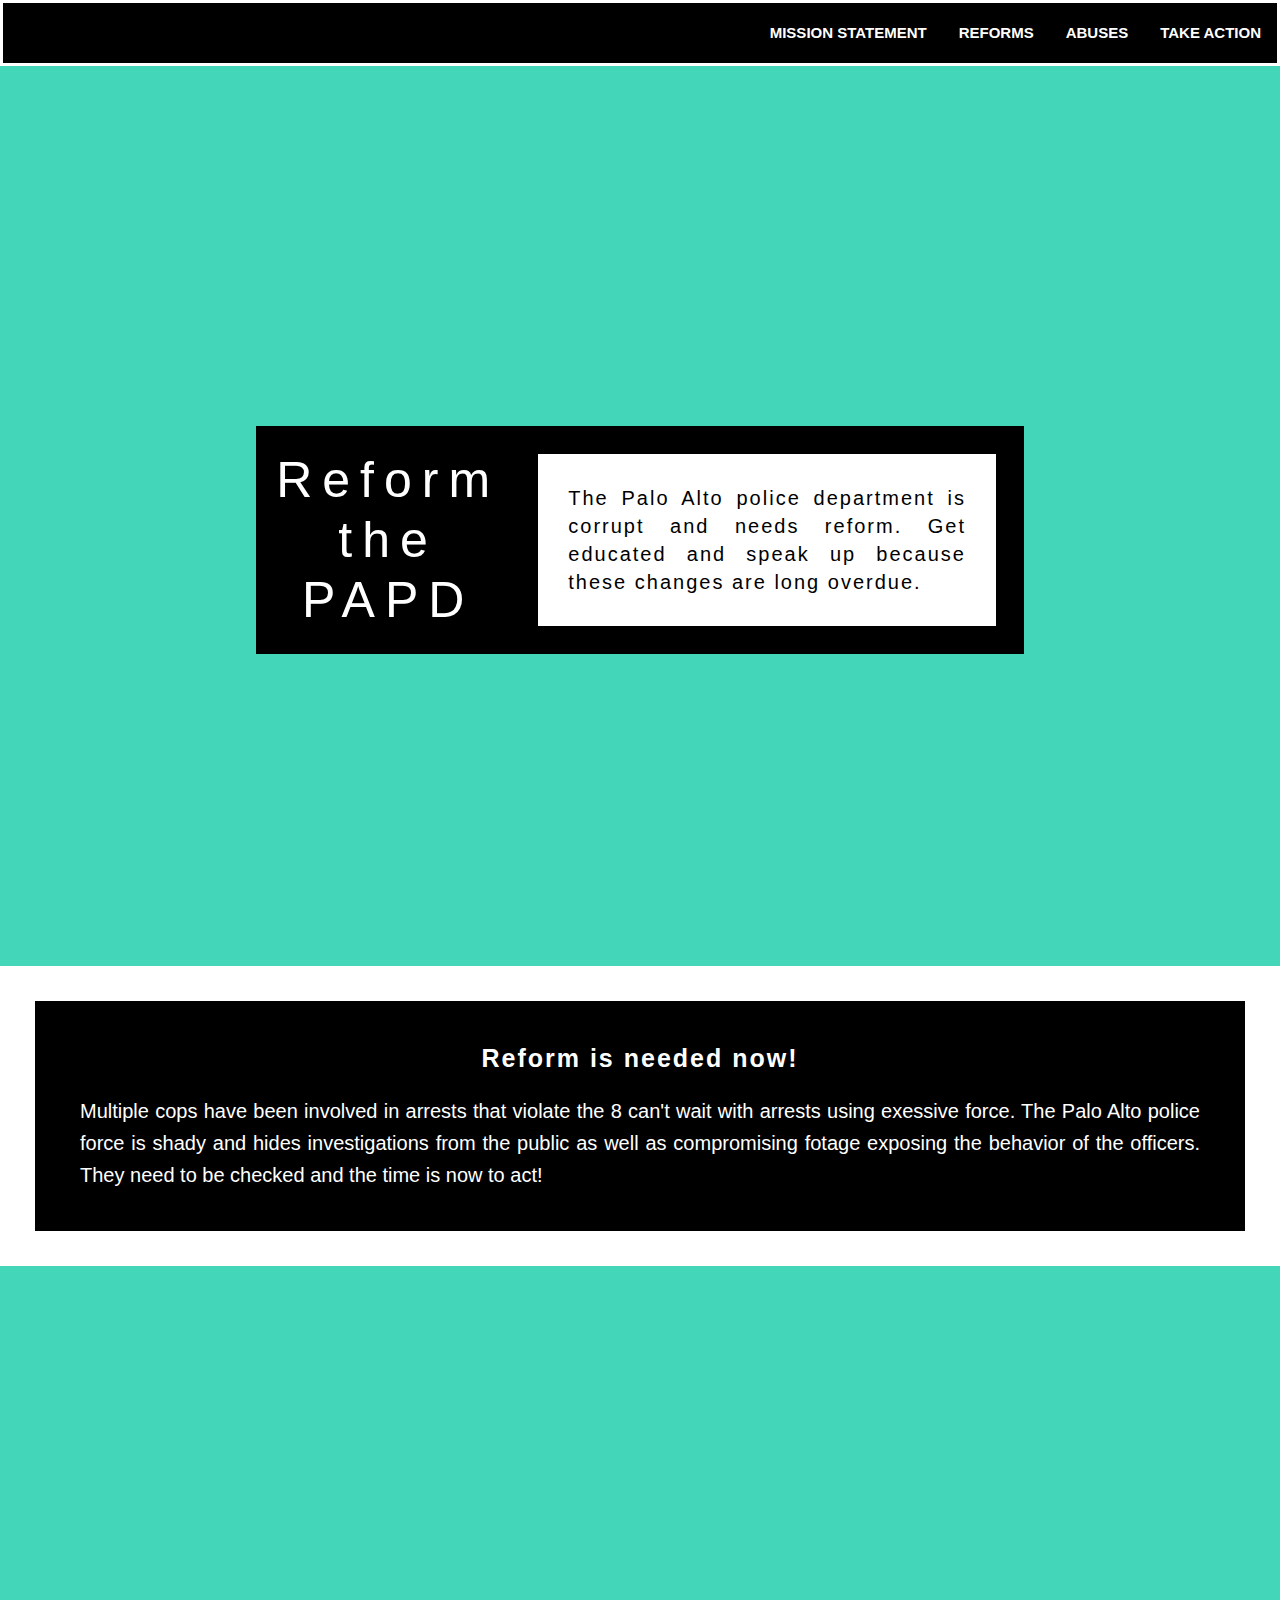
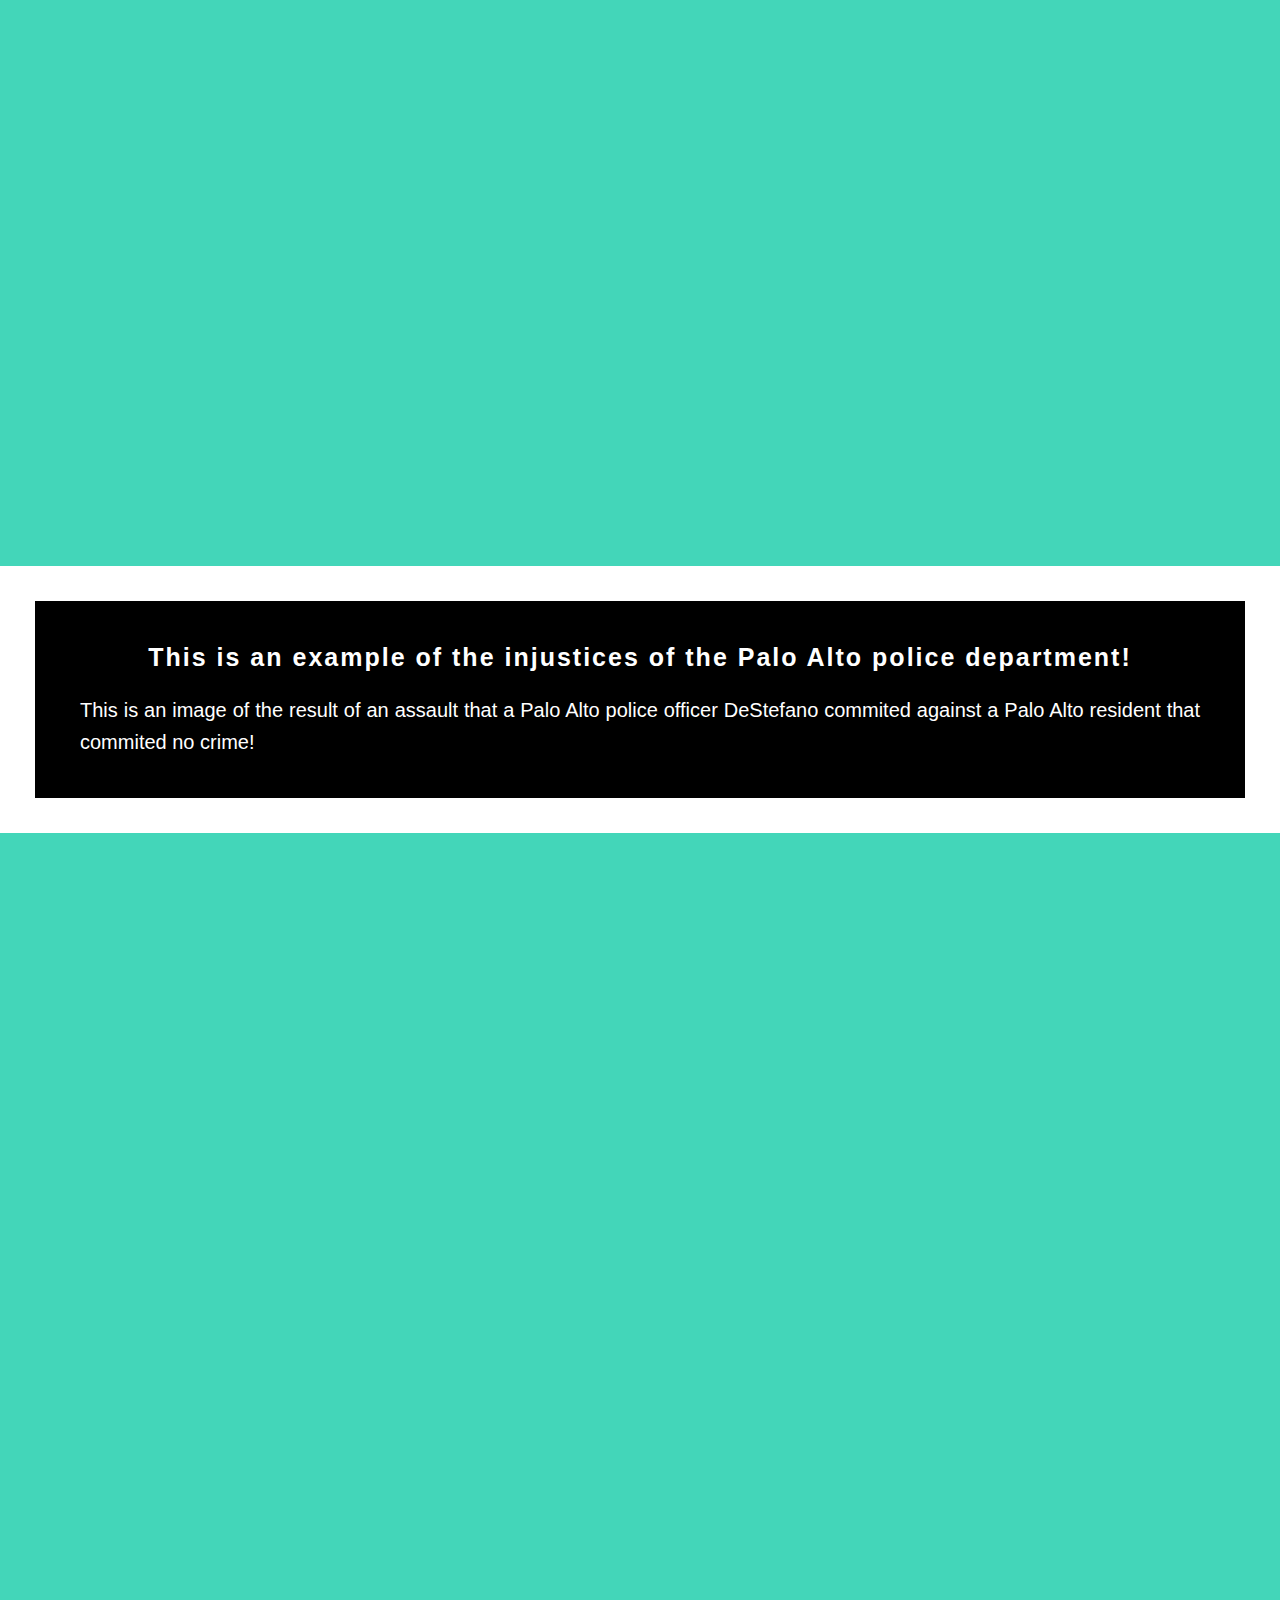
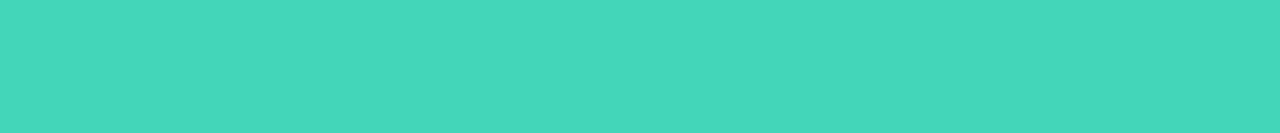
<file: index.html>
<!DOCTYPE html>
<html lang="en">
  <head>
    <!-- TODO: Update the heading with the name of your website -->
    <title>Reform the PAPD</title>

    <meta charset="utf-8" />
    <meta http-equiv="X-UA-Compatible" content="IE=edge" />
    <meta name="viewport" content="width=device-width, initial-scale=1" />

    <!-- import the webpage's stylesheets -->
    <link rel="stylesheet" href="/style.css" />
    <link rel="stylesheet" href="/take-action.css" />

    <!-- import the webpage's javascript file -->
    <script src="/script.js" defer></script>

    <!-- TODO: Add any links to Google font families here -->
  </head>
  <body>
    <nav>
      <ul class="nav-bar">
        <li class="nav"><a href="take-action.html">Take Action</a></li>
        <li class="nav"><a href="abuses.html">Abuses</a></li>
        <li class="nav"><a href="reforms.html">Reforms</a></li>
        <li class="nav"><a href="index.html">Mission Statement</a></li>
      </ul>
    </nav>

    <!------------------------------->
    <!---------TOP SECTION----------->
    <!------------------------------->
    <!--Top section with title and description-->
    <div class="main-message">
      <div class="flex-container">
        <div class="heading-home">
          <!-- TODO: Update the heading with the title of your website -->
          Reform the PAPD 
        </div>

        <div class="intro-text">
          <!-- TODO: Update the placeholder introduction text with your own intro text -->
The Palo Alto police department is corrupt and needs reform. Get educated and speak up because these changes are long overdue. 
           
        </div>
      </div>
    </div>

    <!------------------------------->
    <!----------SECTION 1------------>
    <!------------------------------->
    <!--Text section-->
    <div class="text-section">
      <h2>
        <!-- TODO: Update the heading with your own -->

        Reform is needed now!
      </h2>

      <p>
        <!-- TODO: Update the text with your own -->

        Multiple cops have been involved in arrests that violate the 8 can't wait with arrests using exessive force. The Palo Alto police force is shady and hides investigations from the public as well as compromising fotage exposing the behavior of the officers. They need to be checked and the time is now to act!
      </p>
      
    </div>

    <!--Image 1-->
    <div class="image-one"></div>

    <!------------------------------->
    <!----------SECTION 2------------>
    <!------------------------------->
    <!-- TODO: Copy and paste the HTML from Section 1 and update the text and image class -->
<div class="text-section">
  <h2>
    This is an example of the injustices of the Palo Alto police department!
  </h2>
  <p>
    This is an image of the result of an assault that a Palo Alto police officer DeStefano commited against a Palo Alto resident that commited no crime!
  </p>
    </div>
    <div class="image-two"></div>
    <!-- To create pop up window when click on black lives matter -->
   
    <!------------------------------->
    <!----------SECTION 3------------>
    <!------------------------------->
    <!-- TODO: Copy and paste the HTML from Section 1 and update the text and image class -->

    <!------------------------------->
    <!--Copy and paste if you have more than three sections-->
    <!----------SECTION X------------>
    <!------------------------------->
    <!-- TODO: Copy and paste the HTML from Section 1 and update the text and image class -->

    <!------------------------------->
    <!---------ABOUT SECTION--------->
    <!------------------------------->
    <!--Text section only-->
  </body>
</html>
</file>
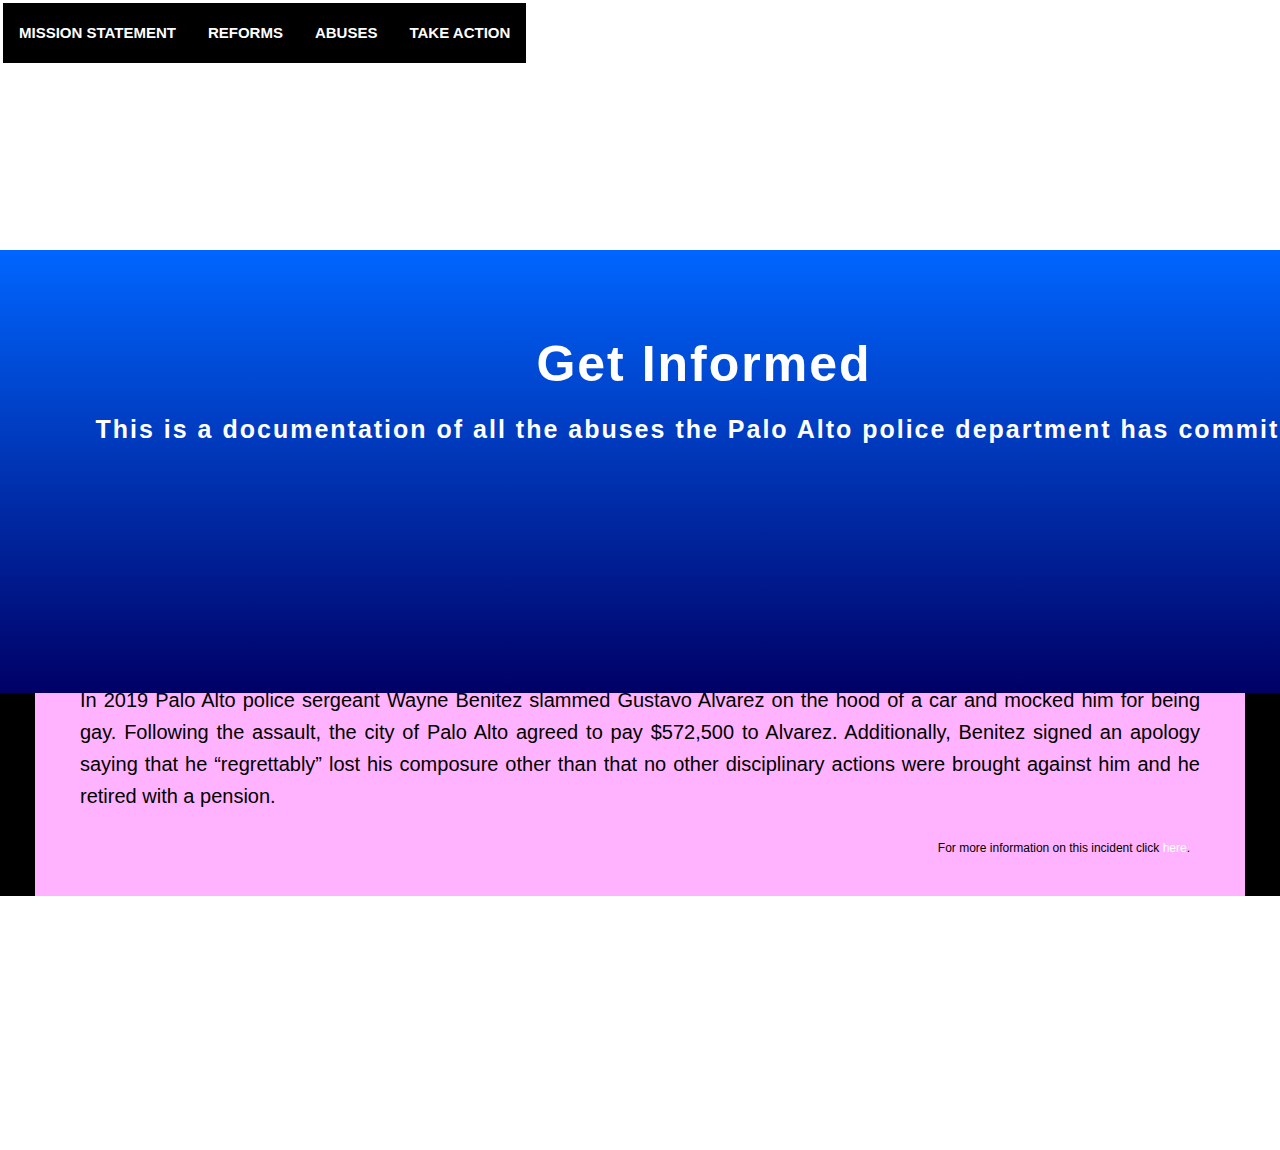
<file: abuses.html>
<!DOCTYPE html>
<html lang="en">
  <head>
    <!-- TODO: Update the heading with the name of your website -->
    <title>My Cause</title>
    <meta charset="utf-8" />
    <meta http-equiv="X-UA-Compatible" content="IE=edge" />
    <meta name="viewport" content="width=device-width, initial-scale=1" />

    <!-- import the webpage's stylesheets -->
    <link rel="stylesheet" href="/style.css" />
    <link rel="stylesheet" href="/abuses.css" />

    <!-- import the webpage's javascript file -->
    <script src="/script.js" defer></script>
    
    <!-- TODO: Add any links to Google font families here -->
    
    
    
    
    
  </head>

  <body>
    <div class="background-abuses">
    <nav>
      <ul class="nav-bar">
         <li class="nav"><a href="take-action.html">Take Action</a></li>
        <li class="nav"><a href="abuses.html">Abuses</a></li>
        <li class="nav"><a href="reforms.html">Reforms</a></li>
        <li class="nav"><a href="index.html">Mission Statement</a></li>
      </ul>
    </nav>

   <div class="page-header-abuses">
      <h1>Get Informed</h1>
     <h2>
       This is a documentation of all the abuses the Palo Alto police department has commited
     </h2>
    </div>
      
<div class="sub-header">
  <p>
    This is a complete documentation of all the abuse that the PAPD has commited
  </p>
    </div>
  
  <div class="first-text">
  <p>
    In 2019 Palo Alto police sergeant Wayne Benitez slammed  Gustavo Alvarez on the hood of a car and mocked him for being gay. Following the assault, the city of Palo Alto agreed to pay $572,500 to Alvarez. Additionally, Benitez signed an apology saying that he “regrettably” lost his composure other than that no other disciplinary actions were brought against him and he retired with a pension.  
    </p>
    <p class="first-link">
        For more information on this incident click <a href="https://padailypost.com/2019/11/25/former-police-sergeant-must-apologize-to-beating-victim/">here</a>.
      </p>
    </div>
    <!------------------------------->
    <!--------FLEX CONTAINER--------->
    <!------------------------------->
    <!-- TODO: Create a flex container with the class "flex-container-action" to hold the description of your action and your check list -->
    <!-- TODO: Inside the flex containter, add a flex item with the class "action-info-container" to hold your description-->
    <!-- TODO: Inside the flex containter, add a flex item with class "action-list-container" and the id "checklist" to hold your checklist -->
    
    
    
    
   </div>
  </body>
</html>
</file>
<file: style.css>
/* 

This CSS file is contains the CSS rule sets for 
    - index.html
    - any universal elements that all pages use

The CSS for the take-action.html is in take-action.css

*/

/************************************************/
/************* UNIVERSAL ELEMENTS ***************/
/************************************************/

/* TODO: Customize your font properties and background color for all elements inside the <body> and <html> tags */
body,
html {
  height: 100%;
  font-size: 20px; /* Change the font size*/
  font-family: "Cornerstone", sans-serif; /* Change the font */
  line-height: 32px; /* Change the line height size*/
  margin: 0em;
  color: white; /* Change the font color*/
  background-color: white; /* Change the background color */
  box-sizing: border-box;
}

h1 {
  letter-spacing: 2px;
  font-size: 50px;
  /*TODO: Change the font-family property to your linked font*/
  font-family: "Cornerstone", sans-serif;
  color: white;
  text-align: center;
}

/*TODO: Change the font-family property to your linked font*/
h2 {
  letter-spacing: 2px;
  font-size: 25px;
  font-family: "Cornerstone", sans-serif;
  color: white;
  text-align: center;
  line-height: 32px;
}

/*TODO: Change the color of a link when a person hovers over it*/
p a {
  color: white;
  text-decoration: none;
}

/************************************************/
/*************** CSS FOR NAV BAR ****************/
/************************************************/

/* All of these TODOs are optional. You should change the styling based on your mockup */

/* TODO (optional): Change the background color and/or border style */

ul.nav-bar {
  /* Styling for the <ul class="nav-bar"> element */
  list-style-type: none;
  margin: 0;
  padding: 0;
  overflow: hidden;
  background-color: black;
  border-style: solid;
  border-color: white;
}

/* TODO (optional): Change the font size*/

li.nav {
  /* Styling for the <li class="nav"> element */
  float: right;
  font-size: 15px;
}

/* TODO (optional): Change the font color, decoration, and/or case */

li.nav a {
  /* Styling for the <a> elements in <li class="nav"> */
  display: block;
  color: white;
  text-align: center;
  padding: 14px 16px;
  text-decoration: none;
  text-transform: uppercase;
  font-weight: bold;
}

/* TODO (optional): Change the background color and/or font color when the mouse hovers over an item */

li.nav a:hover {
  /* Styling for the <a> elements when the mouse is hovering in <li class="nav"> */
  background-color: white;
  color: black;
}

/************************************************/
/*********** CSS FOR FLEXBOX HEADING ************/
/************************************************/

/* TODO: Review the CSS properties to the flexbox container for title and intro text */
.flex-container {
  display: flex; /* Set the flexbox display */
  flex-direction: row; /* Configure the flex items to row */
  flex-wrap: nowrap; /* Don’t wrap the flex items */
  justify-content: center; /* Justify the flex items to the center */
  align-items: center; /* Align the flex items to the center */

  /* Design properties */
  background-color: black;
  padding: 5px;

  /* Positioning properties */
  position: absolute;
  left: 20%;
  right: 20%;
  top: 40%; /* Change this value to move the box up or down */

  /*Debugging Tip: Uncomment the line below to see the outline of the container*/
  /*border-style: dotted;*/
}

/* TODO: Review the CSS properties to the flex item for the heading (the left box) */
.heading-home {
  padding: 2%;
  color: white;
  font-size: 50px;
  letter-spacing: 10px;
  line-height: 60px;
  text-align: center;

  /*Debugging Tip: Uncomment the line below to see the outline of the container*/
  /*border-style: dotted;*/
}

/* TODO: Review the CSS properties to the flex item for the intro text (the right box) */
.intro-text {
  background-color: white; /* Add your own background color */
  padding: 4%;
  margin: 3%;
  color: #000000; /* Add the color of your font */
  font-size: 20px; /* Add your font size*/
  letter-spacing: 2px; /* Adds space between letters */
  line-height: 1.4em; /* Adds space between lines */
  text-align: justify;

  /*Debugging Tip: Uncomment the line below to see the outline of the container*/
  /*border-style: dotted;*/
}

/************************************************/
/*************** PARALLAX SCROLL ****************/
/************************************************/

/*-----------TEXT SECTIONS-----------*/

/* TODO (optional): Change the background color and/or text alignment */

.text-section {
  background-color: #000000;
  padding: 20px 45px;
  margin: 35px;
  text-align: justify;
}

/*---------IMAGE STYLING + PARALLAX PROPERTY---------*/

/* TODO: Add the CSS selector for each image to the collective image rule set */

.main-message,
.image-one,
.image-two {
  position: relative;
  background-position: center;
  background-repeat: no-repeat;
  background-color: #43d6b9ff;
  background-size: cover;
  min-height: 100%; /* This adjusts the height of the image */

  /* TODO: Add the property to create the parallax scrolling effect here */
  background-attachment: fixed;
}

/* TODO: Replace the current image URL with your own. This is the top image on your homepage. */
.main-message {
  background-image: url("https://d279m997dpfwgl.cloudfront.net/wp/2020/05/0529_george-floyd-protest01.jpg");
}

/* TODO: Replace the current image URL with your own */
.image-one {
  background-image: url("https://www.thenewstribune.com/latest-news/m0366/picture236499933/alternates/FREE_768/crimescene_file.jpg");
}

/* TODO: Add a second background image. Make sure you add this class selector to the collective image rule set above */
.image-two {
  background-image: url("https://static.independent.co.uk/s3fs-public/thumbnails/image/2017/10/07/20/putin-protest-arrest.jpg?w968h681");
}
/* TODO: Add more background images by repeating the process above */

/*-----------IMAGE ATTRIBUTIONS (if required)-----------*/
.attributions {
  font-size: 12px;
  text-align: right;
  margin-right: 10px;
}

/******************************************************/
/***** CHANGE INDEX.HTML CSS BASED ON SCREEN SIZE *****/
/******************************************************/

/* TODO: Add a breakpoint if the screen is 700px or less */
@media mediatype and (max-width: 700px) {
.flex-container {
  flex-wrap: wrap;
  top: 20%;
}
}

/* TODO: Add additional breakpoints based on your website's design
</file>
<file: take-action.css>
/******************************************************/
/************** CSS FOR TAKE-ACTION.HTML **************/
/******************************************************/

.page-header-action {
  width: 100%;
  position: absolute;
  text-transform: uppercase;
  background-color: #0D38D3;
}


/******************************************************/
/***************** ACTION ITEM LIST *******************/
/******************************************************/

/* Flexbox container that holds all flex items */
.flex-container-action {
  display: flex;

  position: absolute;
  padding: 0.5em 0;
  align-items: center;

  left: 5%;
  right: 5%;

  margin: 5% 0;
  width: 90%;

  flex-direction: row;
  flex-wrap: nowrap;
  justify-content: center;
  align-items: start;
  /*border-style: dotted;*/ /*Uncomment to see the outline of the container*/
}

/* Left box under title; item in .flex-container */
.action-info-container {
  width: 100%;
  margin-right: 5%;
  margin-left: 0;
  margin-top: 5%;
  margin-bottom: 5%;
  padding: 35px;
  font-size: 16px;
  flex-grow: 2;
  /*border-style: dotted;*/ /*Uncomment to see the outline of the container*/
}

.action-info-container img{
  width: 100%;
}

/* Right box under title; item in .flex-container */
.action-list-container {
  width: 75%;
  padding: 35px;
  margin: 5%;
  flex-grow: 1;
  background-color: black;
  /*border-style: dotted;*/ /*Uncomment to see the outline of the container*/
}

/* Holds all elements related to the action item list; inside the action-list-container */
#checklist {
  background-color: black;
  border-radius: 15px;
  padding-top: 5px;
  padding-bottom: 15px;
  border-style: solid;
  border-color: gold;
  /*border-style: dotted;*/ /*Uncomment to see the outline of the container*/
}


/* Header in the list container */
#checklist-header {
  text-align: center;
  color: #0D38D3;
  letter-spacing: 1px;
  /*border-style: dotted;*/ /*Uncomment to see the outline of the container*/
}

/* Intructions inside the list container */
#instructions {
  font: 14px "Roboto", sans-serif;
  text-align: center;
  font-style: italic;
  color: gold;
  /*border-style: dotted;*/ /*Uncomment to see the outline of the container*/
  
}

/* The div container for the unordered action item list */
#my-list {
  padding: 10px 0 0 0;
  margin: 0;
  font-size: 10pt;
}

/* Styling for individual action list items */
#my-list li {
  cursor: pointer;
  padding-top: 8px;
  padding-right: 20px;
  padding-bottom: 8px; 
  padding-left: 35px;
  position: relative;
  list-style-type: none;
  transition: 0.2s;
  width: 85%;
  color: white;
  /*border-style: dotted;*/ /*Uncomment to see the outline of the container*/
}

/* Styling for the check squares added at the beginning of each list item */
#my-list li::before {
  content: "";
  position: absolute;
  border-color: #43d6b9ff;
  border-style: solid;
  border-width: 2px;
  
  top: 15px;
  left: 13px;
  height: 10px;
  width: 10px;
}
/* 
A note on the checkbox: This is actually just a neat trick. Before the 
item is clicked, the CSS file inserts a blank space through the content: "";
property. You can draw a border around this blank space so it appears like 
a box. After the item is clicked, new CSS rules are applied that remove the 
border from two sides and rotate the blank space by 45 degress so it looks 
like a checkmark!
*/

/* Change background color when cursor hovers over list items */
#my-list li:hover {
  background: white;
  color: black;
}

/* Change check square color when cursor hovers over */
#my-list li:hover::before {
  border-color: #0D38D3;
  border-style: solid;
}

/* When marked complete (i.e. clicked on) add strikethrough */
#my-list li.all-done {
  text-decoration: line-through;
}

/* Add a "checked" mark when clicked on */
#my-list li.all-done::before {
  content: "";
  position: absolute;
  border-color: #0D38D3;
  border-style: solid;
  border-width: 0 2px 2px 0;
  top: 5px;
  left: 16px;
  transform: rotate(45deg);
  height: 15px;
  width: 7px;
}



/******************************************************/
/** CHANGE TAKE-ACTION.HTML CSS BASED ON SCREEN SIZE **/
/******************************************************/

/* IF THE SCREEN IS ~~700 OR LESS~~ IMPLEMENT THESE RULES */

@media only screen and (max-width: 700px) {

  .flex-container-action {
    flex-wrap: wrap;
  }
}

/* IF THE SCREEN IS ~~701 OR MORE~~ IMPLEMENT THESE RULES */

@media only screen and (min-width: 701px) {
  
  .flex-container-action {
    flex-wrap: wrap;
  }

  .left-container {
    width: 50%;
    margin-right: 10%;
  }
}

/* IF THE SCREEN IS ~~1000 OR MORE~~ IMPLEMENT THESE RULES */
@media only screen and (min-width: 1000px) {

  .flex-container-action {
    flex-wrap: nowrap;
  }
}

/* IF THE SCREEN IS ~~1250 OR MORE~~ IMPLEMENT THESE RULES */
@media only screen and (min-width: 1250px) {
  
  .flex-container-action {
    flex-wrap: nowrap;
  }

  #list-container {
    background-color: white;
    border-radius: 15px;
    padding: 20px 20px 40px 40px;
  }

  .left-container {
    width: 50%;
    margin-right: 10%;
  }
}
</file>
<file: abuses.css>
nav
{
   position: fixed;
   top: 0;
  width: 100%
  z-index: 9;
}

.page-header-abuses {
  width: 100%;
  height: 35%;
  position: absolute;
  background: linear-gradient(to bottom, #0066ff 0%, #000066 100%);
  padding: 5%;
  margin-bottom: 20px;
}

/*for the background color of the page*/
.background-abuses {
  background-color: black;
}


/* for the tile of the page*/
.sub-header {
  /*margin: 0;
  padding: 9%;
  color: black;
  font-size: 30px;
  letter-spacing: 2px;
  line-height: 40px;
  text-align: justify;
  background-color: #b3ecff;*/
  background-color: #b3ecff;
  padding: 20px 45px;
  margin: 250px;
  text-align: center;
  color: black;
}
/* for the first section of text*/
.first-text {
  /*margin: 3.4%;
  padding: 9%;
  color: black;
  font-size: 30px;
  letter-spacing: 2px;
  line-height: 40px;
  text-align: justify;
  background-color: #ffb3ff;*/
  background-color: #ffb3ff;
  padding: 20px 45px;
  margin: 35px;
  text-align: justify;
  color: black;
}
/* for the link to a website*/
.first-link {
  font-size: 12px;
  text-align: right;
  margin-right: 10px;
}
</file>
